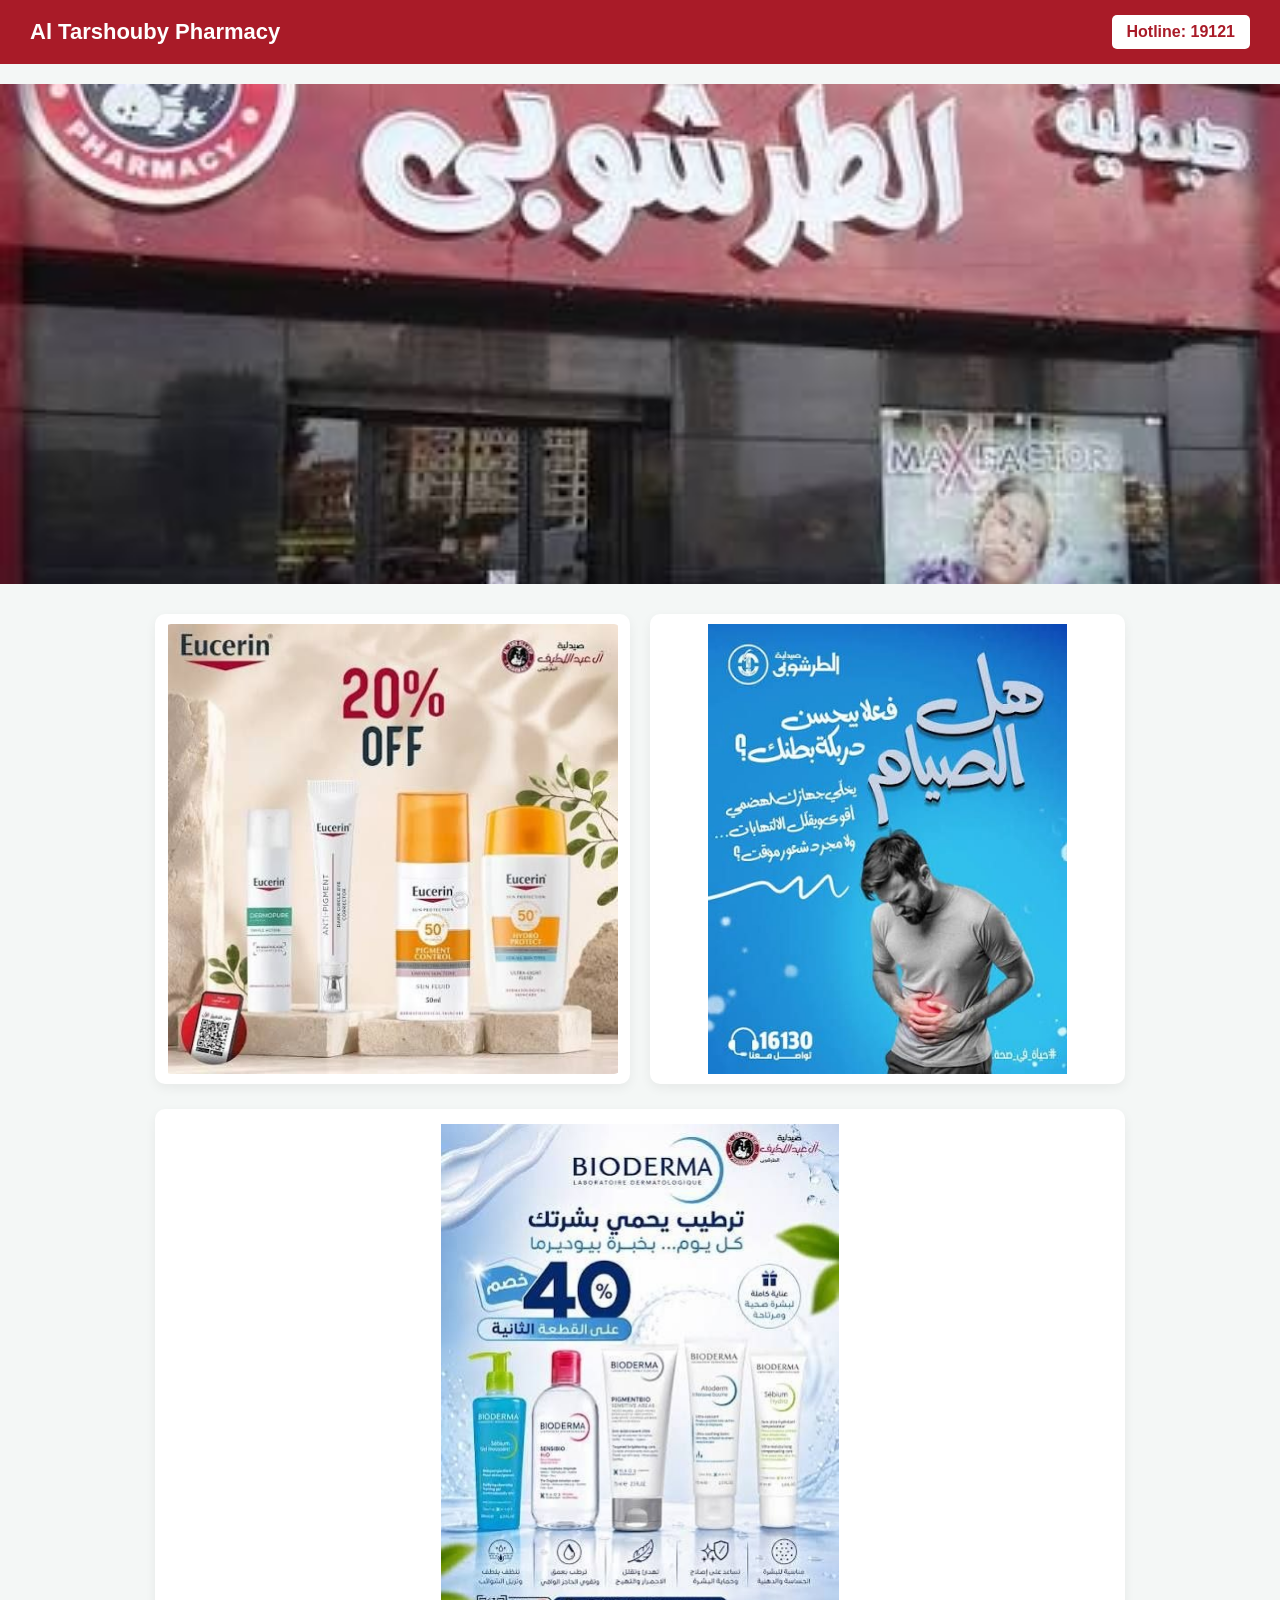
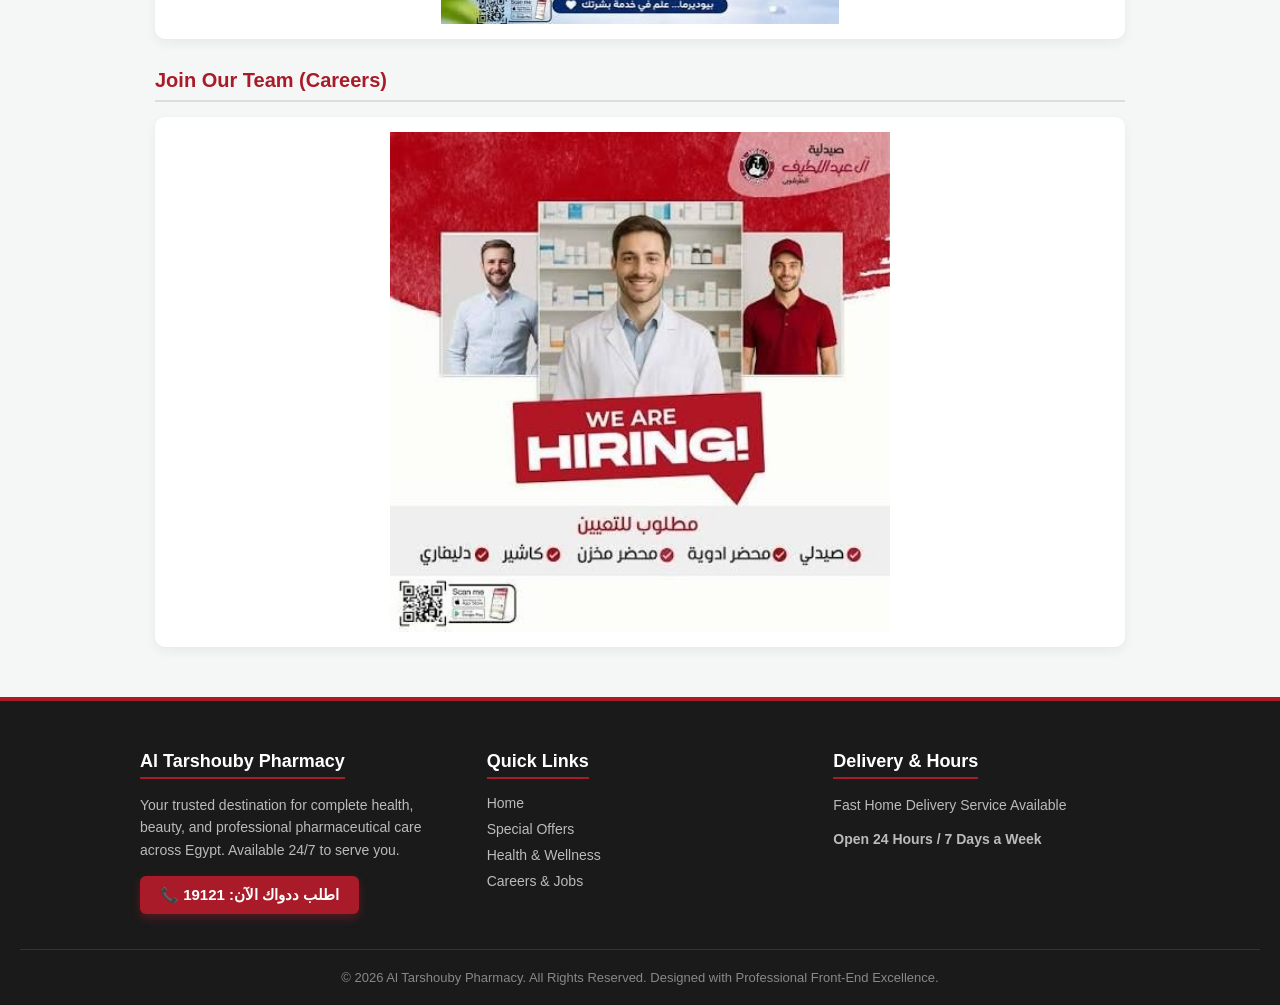
<file: tarsh.index.html>
<!DOCTYPE html>
<html lang="en">
<head>
    <meta charset="UTF-8">
    <meta name="viewport" content="width=device-width, initial-scale=1.0">
    <title>Al Tarshouby Pharmacy</title>
    <link rel="stylesheet" href="tarsh.style.css">
</head>
<body>

    
    <header>
        <div class="logo-area">
            <h1>Al Tarshouby Pharmacy</h1>
        </div>
        <div class="hotline">Hotline: 19121</div>
    </header>

    
    <div class="container">

      <section class="hero-banner">
    <div class="img-container hover-effect">
        <img src="tarsho.jpg" alt="Al Tarshouby Pharmacy Storefront">
    </div>
</section>
        
        
        

        
        <div class="offers-grid">
            <div class="card hover-effect">
                <img src="mask.jpg" alt="Bioderma Offers">
            </div>
            <div class="card hover-effect">
                <img src="batn.jpg" alt="Eucerin Offers">
            </div>
        </div>

        
        
        <section class="section-box">
            <div class="img-container hover-effect">
                <img src="kare.jpg" alt="Does Fasting Improve Your Digestion">
            </div>
        </section>

        <!-- 4. Careers (At the end) -->
        <h2 class="section-title">Join Our Team (Careers)</h2>
        <section class="section-box">
            <div class="img-container hover-effect">
                <img src="sog.jpg" alt="We Are Hiring">
            </div>
        </section>

    </div>
    <footer class="site-footer">
    <div class="footer-container">
        <!-- Col 1: About Pharmacy -->
        <div class="footer-col">
            <h3>Al Tarshouby Pharmacy</h3>
            <p>Your trusted destination for complete health, beauty, and professional pharmaceutical care across Egypt. Available 24/7 to serve you.</p>
            <div class="footer-cta">
                <a href="tel:19121" class="order-btn">
                    <span>📞 اطلب ددواك الآن: 19121</span>
                </a>
            </div>
        </div>

        <!-- Col 2: Quick Links -->
        <div class="footer-col">
            <h4>Quick Links</h4>
            <ul>
                <li><a href="#">Home</a></li>
                <li><a href="#">Special Offers</a></li>
                <li><a href="#">Health & Wellness</a></li>
                <li><a href="#">Careers & Jobs</a></li>
            </ul>
        </div>

        <!-- Col 3: Working Hours & Delivery -->
        <div class="footer-col">
            <h4>Delivery & Hours</h4>
            <p>Fast Home Delivery Service Available</p>
            <p class="highlight-text">Open 24 Hours / 7 Days a Week</p>
        </div>
    </div>

    <!-- Footer Bottom Bar -->
    <div class="footer-bottom">
        <p>&copy; 2026 Al Tarshouby Pharmacy. All Rights Reserved. Designed with Professional Front-End Excellence.</p>
    </div>
</footer>
</file>
<file: tarsh.style.css>
* {
    box-sizing: border-box;
    margin: 0;
    padding: 0;
    font-family: Arial, sans-serif;
}

body {
    background-color: #f4f7f6;
    color: #333;
}


header {
    background-color: #a91b28;
    color: white;
    padding: 15px 30px;
    display: flex;
    justify-content: space-between;
    align-items: center;
}

header h1 {
    font-size: 22px;
}

header .hotline {
    background-color: white;
    color: #a91b28;
    padding: 8px 15px;
    border-radius: 5px;
    font-weight: bold;
}


.container {
    max-width: 1000px;
    margin: 20px auto;
    padding: 0 15px;
}


h2.section-title {
    margin: 30px 0 15px 0;
    color: #a91b28;
    font-size: 20px;
    border-bottom: 2px solid #ddd;
    padding-bottom: 8px;
}
.section-box {
    background: white;
    border-radius: 10px;
    padding: 15px;
    margin-bottom: 25px;
    box-shadow: 0 4px 12px rgba(0,0,0,0.06);
}

.section-box h2 {
    font-size: 18px;
    margin-bottom: 12px;
    color: #333;
}

.img-container {
    width: 100%;
    overflow: hidden;
    border-radius: 8px;
}

.img-container img {
    width: 100%;
    height: auto;
    max-height: 500px;
    object-fit: contain;
    display: block;
    margin: 0 auto;
}

/* Full Width Hero Banner */
.hero-banner {
    width: 100vw;
    position: relative;
    left: 50%;
    right: 50%;
    margin-left: -50vw;
    margin-right: -50vw;
    margin-bottom: 30px;
    background: white;
}

.hero-banner .img-container {
    width: 100%;
    max-height: 550px;
    border-radius: 0;
    overflow: hidden;
}

.hero-banner .img-container img {
    width: 100%;
    height: 100%;
    object-fit: cover;
    display: block;
}

   



.offers-grid {
    display: grid;
    grid-template-columns: repeat(2, 1fr); 
    gap: 20px;
    margin-bottom: 25px;
}

.card {
    background: white;
    border-radius: 10px;
    overflow: hidden;
    box-shadow: 0 4px 12px rgba(0,0,0,0.06);
    padding: 10px;
}

.card img {
    width: 100%;
    height: auto;
    max-height: 450px;
    object-fit: contain;
    display: block;
    border-radius: 6px;
}


.hover-effect {
    transition: transform 0.4s ease, box-shadow 0.4s ease;
}

.hover-effect:hover {
    transform: translateY(-7px); 
    box-shadow: 0 10px 25px rgba(0, 0, 0, 0.15);  
}


@media (max-width: 768px) {
    .offers-grid {
        grid-template-columns: 1fr; 
    }
}

.site-footer {
    background-color: #1a1a1a;
    color: #fff;
    padding: 50px 20px 20px 20px;
    margin-top: 50px;
    border-top: 4px solid #a91b28;
}

.footer-container {
    max-width: 1000px;
    margin: 0 auto;
    display: grid;
    grid-template-columns: repeat(auto-fit, minmax(250px, 1fr));
    gap: 40px;
    margin-bottom: 35px;
}

.footer-col h3, .footer-col h4 {
    color: #fff;
    margin-bottom: 15px;
    font-size: 18px;
    border-bottom: 2px solid #a91b28;
    display: inline-block;
    padding-bottom: 5px;
}

.footer-col p {
    color: #bbb;
    font-size: 14px;
    line-height: 1.6;
    margin-bottom: 12px;
}

.footer-col ul {
    list-style: none;
    padding: 0;
    margin: 0;
}

.footer-col ul li {
    margin-bottom: 8px;
}

.footer-col ul li a {
    color: #bbb;
    text-decoration: none;
    font-size: 14px;
    transition: color 0.3s ease, padding-left 0.3s ease;
}

.footer-col ul li a:hover {
    color: #a91b28;
    padding-left: 5px; 
}

.hotline-badge {
    background-color: #a91b28;
    color: white;
    padding: 8px 12px;
    border-radius: 6px;
    display: inline-block;
    font-size: 15px;
    margin-top: 10px;
}

.highlight-text {
    color: #fff;
    font-weight: bold;
}
/* Footer Styles & Call to Action */
.site-footer {
    background-color: #1a1a1a;
    color: #fff;
    padding: 50px 20px 20px 20px;
    margin-top: 50px;
    border-top: 4px solid #a91b28;
}

.footer-container {
    max-width: 1000px;
    margin: 0 auto;
    display: grid;
    grid-template-columns: repeat(auto-fit, minmax(250px, 1fr));
    gap: 40px;
    margin-bottom: 35px;
}

.footer-col h3, .footer-col h4 {
    color: #fff;
    margin-bottom: 15px;
    font-size: 18px;
    border-bottom: 2px solid #a91b28;
    display: inline-block;
    padding-bottom: 5px;
}

.footer-col p {
    color: #bbb;
    font-size: 14px;
    line-height: 1.6;
    margin-bottom: 12px;
}

.footer-col ul {
    list-style: none;
    padding: 0;
    margin: 0;
}

.footer-col ul li {
    margin-bottom: 8px;
}

.footer-col ul li a {
    color: #bbb;
    text-decoration: none;
    font-size: 14px;
    transition: color 0.3s ease, padding-left 0.3s ease;
}

.footer-col ul li a:hover {
    color: #a91b28;
    padding-left: 5px;
}

.footer-cta {
    margin-top: 15px;
}

.order-btn {
    display: inline-block;
    background-color: #a91b28;
    color: #ffffff;
    padding: 10px 20px;
    border-radius: 6px;
    text-decoration: none;
    font-weight: bold;
    font-size: 15px;
    box-shadow: 0 4px 10px rgba(169, 27, 40, 0.4);
    transition: background-color 0.3s ease, transform 0.3s ease, box-shadow 0.3s ease;
}

.order-btn:hover {
    background-color: #c92a37;
    transform: translateY(-3px);
    box-shadow: 0 6px 15px rgba(169, 27, 40, 0.6);
}

.highlight-text {
    color: #fff;
    font-weight: bold;
}

.footer-bottom {
    text-align: center;
    border-top: 1px solid #333;
    padding-top: 20px;
    font-size: 13px;
    color: #888;
}
</file>
